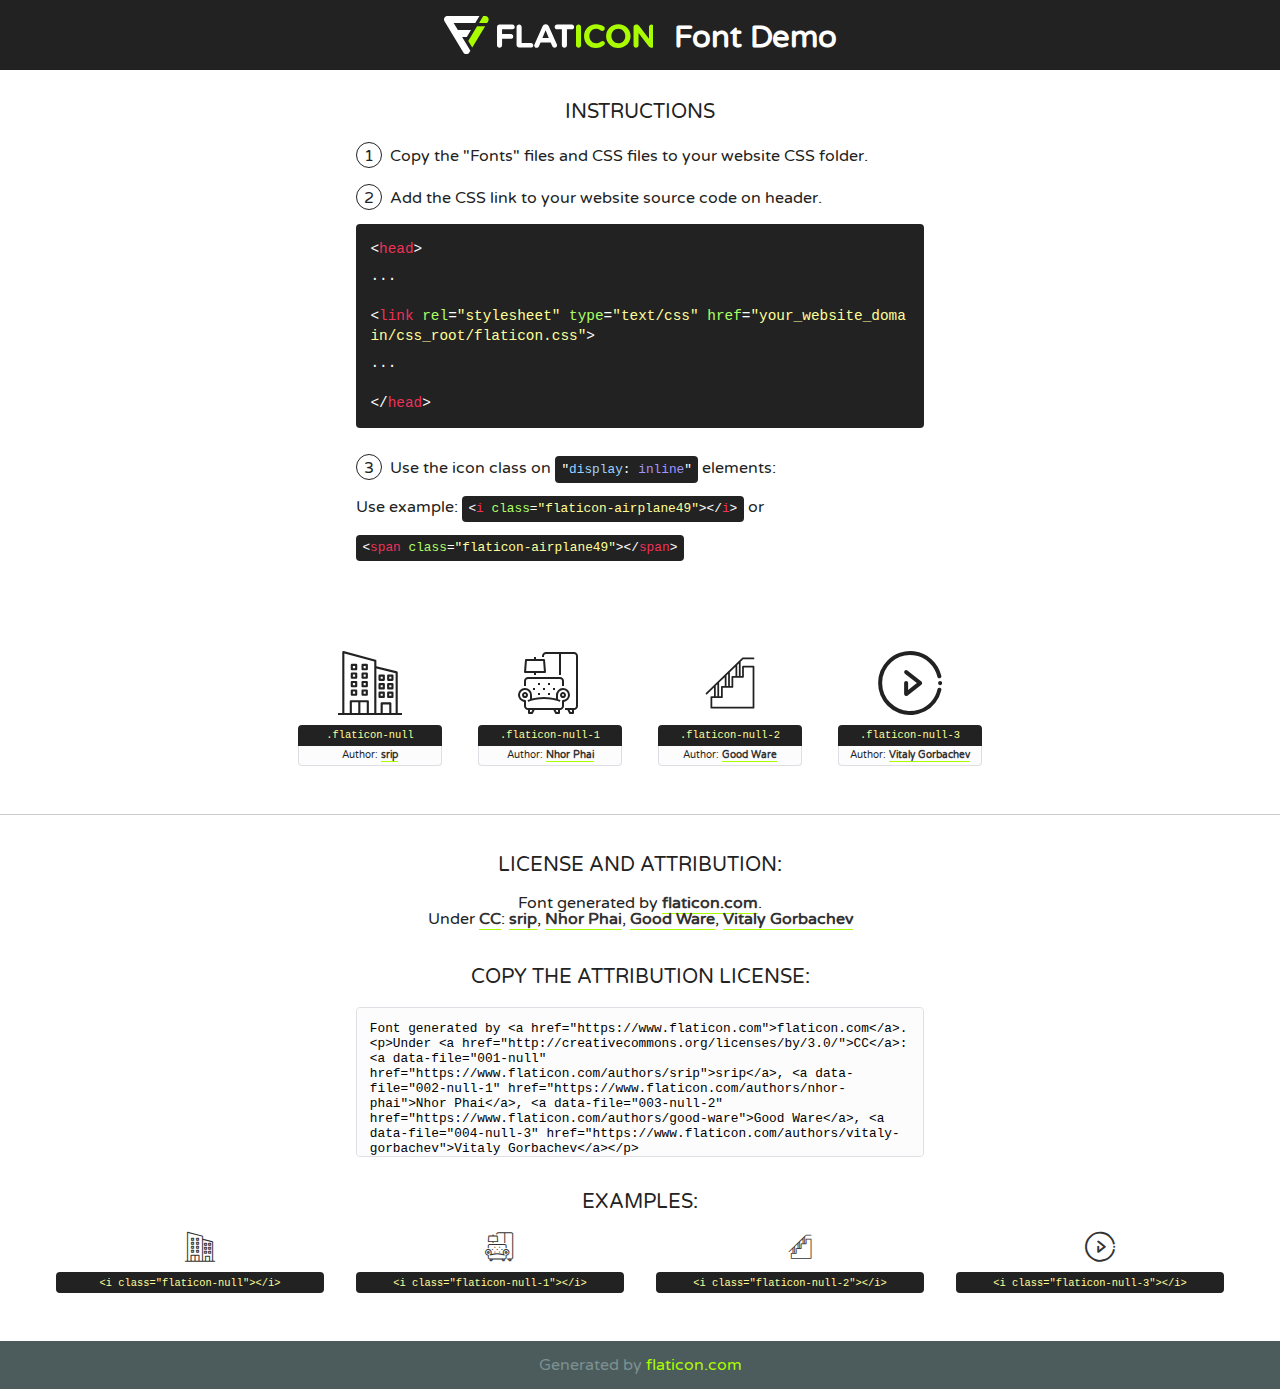
<file: liveaudio/assets/fonts/flaticon.html>
<!DOCTYPE html>
<!--
  Flaticon icon font: Flaticon
  Creation date: 18/05/2020 06:30
-->
<html>
<!DOCTYPE html>
<html>

<head>
    <title>Flaticon WebFont</title>
    <link href="http://fonts.googleapis.com/css?family=Varela+Round" rel="stylesheet" type="text/css" />
    <link rel="stylesheet" type="text/css" href="flaticon.css">
    <meta charset="UTF-8">
    <style>
    html, body, div, span, applet, object, iframe,
    h1, h2, h3, h4, h5, h6, p, blockquote, pre,
    a, abbr, acronym, address, big, cite, code,
    del, dfn, em, img, ins, kbd, q, s, samp,
    small, strike, strong, sub, sup, tt, var,
    b, u, i, center,
    dl, dt, dd, ol, ul, li,
    fieldset, form, label, legend,
    table, caption, tbody, tfoot, thead, tr, th, td,
    article, aside, canvas, details, embed, 
    figure, figcaption, footer, header, hgroup, 
    menu, nav, output, ruby, section, summary,
    time, mark, audio, video {
        margin: 0;
        padding: 0;
        border: 0;
        font-size: 100%;
        font: inherit;
        vertical-align: baseline;
    }
    /* HTML5 display-role reset for older browsers */
    article, aside, details, figcaption, figure, 
    footer, header, hgroup, menu, nav, section {
        display: block;
    }
    body {
        line-height: 1;
    }
    ol, ul {
        list-style: none;
    }
    blockquote, q {
        quotes: none;
    }
    blockquote:before, blockquote:after,
    q:before, q:after {
        content: '';
        content: none;
    }
    table {
        border-collapse: collapse;
        border-spacing: 0;
    }
    body {
        font-family: 'Varela Round', Helvetica, Arial, sans-serif;
        font-size: 16px;
        color: #222;
    }
    a {
        color: #333;
        border-bottom: 1px solid #a9fd00;
        font-weight: bold;
        text-decoration: none;
    }
    * {
        -moz-box-sizing: border-box;
        -webkit-box-sizing: border-box;
        box-sizing: border-box;
        margin: 0;
        padding: 0;
    }
    [class^="flaticon-"]:before, [class*=" flaticon-"]:before, [class^="flaticon-"]:after, [class*=" flaticon-"]:after {
        font-family: Flaticon;
        font-size: 30px;
        font-style: normal;
        margin-left: 20px;
        color: #333;
    }
    .wrapper {
        max-width: 600px;
        margin: auto;
        padding: 0 1em;
    }
    .title {
        font-size: 1.25em;
        text-align: center;
        margin-bottom: 1em;
        text-transform: uppercase;
    }
    header {
        text-align: center;
        background-color: #222;
        color: #fff;
        padding: 1em;
    }
    header .logo {
        width: 210px;
        height: 38px;
        display: inline-block;
        vertical-align: middle;
        margin-right: 1em;
        border: none;
    }
    header strong {
        font-size: 1.95em;
        font-weight: bold;
        vertical-align: middle;
        margin-top: 5px;
        display: inline-block;
    }
    .demo {
        margin: 2em auto;
        line-height: 1.25em;
    }
    .demo ul li {
        margin-bottom: 1em;
    }
    .demo ul li .num {
        color: #222;
        border-radius: 20px;
        display: inline-block;
        width: 26px;
        padding: 3px;
        height: 26px;
        text-align: center;
        margin-right: 0.5em;
        border: 1px solid #222;
    }
    .demo ul li code {
        background-color: #222;
        border-radius: 4px;
        padding: 0.25em 0.5em;
        display: inline-block;
        color: #fff;
        font-family: Consolas,Monaco,Lucida Console,Liberation Mono,DejaVu Sans Mono,Bitstream Vera Sans Mono,Courier New, monospace;
        font-weight: lighter;
        margin-top: 1em;
        font-size: 0.8em;
        word-break: break-all;
    }
    .demo ul li code.big {
        padding: 1em;
        font-size: 0.9em;
    }
    .demo ul li code .red {
        color: #EF3159;
    }
    .demo ul li code .green {
        color: #ACFF65;
    }
    .demo ul li code .yellow {
        color: #FFFF99;
    }
    .demo ul li code .blue {
        color: #99D3FF;
    }
    .demo ul li code .purple {
        color: #A295FF;
    }
    .demo ul li code .dots {
        margin-top: 0.5em;
        display: block;
    }
    #glyphs {
        border-bottom: 1px solid #ccc;
        padding: 2em 0;
        text-align: center;
    }
    .glyph {
        display: inline-block;
        width: 9em;
        margin: 1em;
        text-align: center;
        vertical-align: top;
        background: #FFF;
    }
    .glyph .glyph-icon {
        padding: 10px;
        display: block;
        font-family:"Flaticon";
        font-size: 64px;
        line-height: 1;
    }
    .glyph .glyph-icon:before {
        font-size: 64px;
        color: #222;
        margin-left: 0;
    }
    .class-name {
        font-size: 0.65em;
        background-color: #222;
        color: #fff;
        border-radius: 4px 4px 0 0;
        padding: 0.5em;
        color: #FFFF99;
        font-family: Consolas,Monaco,Lucida Console,Liberation Mono,DejaVu Sans Mono,Bitstream Vera Sans Mono,Courier New, monospace;
    }
    .author-name {
        font-size: 0.6em;
        background-color: #fcfcfd;
        border: 1px solid #DEDEE4;
        border-top: 0;
        border-radius: 0 0 4px 4px;
        padding: 0.5em;
    }
    .class-name:last-child {
        font-size: 10px;
        color:#888;
    }
    .class-name:last-child a {
        font-size: 10px;
        color:#555;
    }
    .class-name:last-child a:hover {
        color:#a9fd00;
    }
    .glyph > input {
        display: block;
        width: 100px;
        margin: 5px auto;
        text-align: center;
        font-size: 12px;
        cursor: text;
    }
    .glyph > input.icon-input {
        font-family:"Flaticon";
        font-size: 16px;
        margin-bottom: 10px;
    }
    .attribution .title {
        margin-top: 2em;
    }
    .attribution textarea {
        background-color: #fcfcfd;
        padding: 1em;
        border: none;
        box-shadow: none;
        border: 1px solid #DEDEE4;
        border-radius: 4px;
        resize: none;
        width: 100%;
        height: 150px;
        font-size: 0.8em;
        font-family: Consolas,Monaco,Lucida Console,Liberation Mono,DejaVu Sans Mono,Bitstream Vera Sans Mono,Courier New, monospace;
        -webkit-appearance: none;
    }
    .iconsuse {
        margin: 2em auto;
        text-align: center;
        max-width: 1200px;
    }
    .iconsuse:after {
        content: '';
        display: table;
        clear: both;
    }
    .iconsuse .image {
        float: left;
        width: 25%;
        padding: 0 1em;
    }
    .iconsuse .image p {
        margin-bottom: 1em;
    }
    .iconsuse .image span {
        display: block;
        font-size: 0.65em;
        background-color: #222;
        color: #fff;
        border-radius: 4px;
        padding: 0.5em;
        color: #FFFF99;
        margin-top: 1em;
        font-family: Consolas,Monaco,Lucida Console,Liberation Mono,DejaVu Sans Mono,Bitstream Vera Sans Mono,Courier New, monospace;
    }
    #footer {
        text-align: center;
        background-color: #4C5B5C;
        color: #7c9192;
        padding: 1em;
    }
    #footer a {
        border: none;
        color: #a9fd00;
        font-weight: normal;
    }
    @media (max-width: 960px) {
        .iconsuse .image {
            width: 50%;
        }
    }
    @media (max-width: 560px) {
        .iconsuse .image {
            width: 100%;
        }
    }
    </style>
</head>

<body class="characters-off">

    <header>
        <a href="https://www.flaticon.com" target="_blank" class="logo">
            <svg version="1.1" xmlns="http://www.w3.org/2000/svg" xmlns:xlink="http://www.w3.org/1999/xlink" xmlns:a="http://ns.adobe.com/AdobeSVGViewerExtensions/3.0/" viewBox="0 0 560.875 102.036" enable-background="new 0 0 560.875 102.036" xml:space="preserve">
                <defs>
                </defs>
                <g>
                    <g class="letters">
                        <path fill="#ffffff" d="M141.596,29.675c0-3.777,2.985-6.767,6.764-6.767h34.438c3.426,0,6.15,2.728,6.15,6.15
                        c0,3.43-2.724,6.149-6.15,6.149h-27.674v13.091h23.719c3.429,0,6.151,2.724,6.151,6.15c0,3.43-2.723,6.149-6.151,6.149h-23.719
                        v17.574c0,3.773-2.986,6.761-6.764,6.761c-3.779,0-6.764-2.989-6.764-6.761V29.675z"></path>
                        <path fill="#ffffff" d="M193.844,29.149c0-3.781,2.985-6.767,6.764-6.767c3.776,0,6.763,2.985,6.763,6.767v42.957h25.039
                        c3.426,0,6.149,2.726,6.149,6.153c0,3.425-2.723,6.15-6.149,6.15h-31.802c-3.779,0-6.764-2.986-6.764-6.768V29.149z"></path>
                        <path fill="#ffffff" d="M241.891,75.71l21.438-48.407c1.492-3.341,4.215-5.357,7.906-5.357h0.792
                        c3.686,0,6.323,2.017,7.815,5.357l21.439,48.407c0.436,0.967,0.701,1.845,0.701,2.723c0,3.602-2.809,6.501-6.414,6.501
                        c-3.161,0-5.269-1.845-6.499-4.655l-4.132-9.661h-27.059l-4.301,10.102c-1.144,2.631-3.426,4.214-6.237,4.214
                        c-3.517,0-6.24-2.81-6.24-6.325C241.1,77.64,241.451,76.677,241.891,75.71z M279.932,58.666l-8.521-20.297l-8.526,20.297H279.932
                        z"></path>
                        <path fill="#ffffff" d="M314.864,35.387H301.86c-3.429,0-6.239-2.813-6.239-6.238c0-3.429,2.811-6.24,6.239-6.24h39.533
                        c3.426,0,6.237,2.811,6.237,6.24c0,3.425-2.811,6.238-6.237,6.238h-13.001v42.785c0,3.773-2.99,6.761-6.764,6.761
                        c-3.779,0-6.764-2.989-6.764-6.761V35.387z"></path>
                        <path fill="#A9FD00" d="M352.615,29.149c0-3.781,2.985-6.767,6.767-6.767c3.774,0,6.761,2.985,6.761,6.767v49.024
                        c0,3.773-2.987,6.761-6.761,6.761c-3.781,0-6.767-2.989-6.767-6.761V29.149z"></path>
                        <path fill="#A9FD00" d="M374.132,53.836v-0.179c0-17.481,13.178-31.801,32.065-31.801c9.22,0,15.459,2.458,20.557,6.238
                        c1.402,1.054,2.637,2.985,2.637,5.357c0,3.692-2.985,6.59-6.681,6.59c-1.845,0-3.071-0.702-4.044-1.319
                        c-3.776-2.813-7.729-4.393-12.562-4.393c-10.364,0-17.831,8.611-17.831,19.154v0.173c0,10.542,7.291,19.329,17.831,19.329
                        c5.715,0,9.492-1.756,13.359-4.834c1.049-0.874,2.458-1.491,4.039-1.491c3.429,0,6.325,2.813,6.325,6.236
                        c0,2.106-1.056,3.78-2.282,4.834c-5.539,4.834-12.036,7.733-21.878,7.733C387.572,85.464,374.132,71.493,374.132,53.836z"></path>
                        <path fill="#A9FD00" d="M433.009,53.836v-0.179c0-17.481,13.79-31.801,32.766-31.801c18.981,0,32.592,14.143,32.592,31.628v0.173
                        c0,17.483-13.785,31.807-32.769,31.807C446.625,85.464,433.009,71.32,433.009,53.836z M484.224,53.836v-0.179
                        c0-10.539-7.725-19.326-18.626-19.326c-10.893,0-18.449,8.611-18.449,19.154v0.173c0,10.542,7.73,19.329,18.626,19.329
                        C476.676,72.986,484.224,64.378,484.224,53.836z"></path>
                        <path fill="#A9FD00" d="M506.233,29.321c0-3.774,2.99-6.763,6.767-6.763h1.401c3.252,0,5.183,1.583,7.029,3.953l26.093,34.265
                        V29.059c0-3.692,2.99-6.677,6.681-6.677c3.683,0,6.671,2.985,6.671,6.677v48.934c0,3.78-2.987,6.765-6.764,6.765h-0.436
                        c-3.257,0-5.188-1.581-7.034-3.953l-27.056-35.492v32.944c0,3.687-2.985,6.676-6.678,6.676c-3.683,0-6.673-2.989-6.673-6.676
                        V29.321z"></path>
                    </g>
                    <g class="insignia">
                        <path fill="#ffffff" d="M48.372,56.137h12.517l11.156-18.537H37.186L25.688,18.539h57.825L94.668,0H9.271
                        C5.925,0,2.842,1.801,1.198,4.716c-1.644,2.907-1.593,6.482,0.134,9.343l50.38,83.501c1.678,2.781,4.689,4.476,7.938,4.476
                        c3.246,0,6.257-1.695,7.935-4.476l2.898-4.804L48.372,56.137z"></path>
                        <g class="i">
                            <path fill="#A9FD00" d="M93.575,18.539h0.031v0.004l21.652,0.004l2.705-4.488c1.727-2.861,1.778-6.436,0.133-9.343
                            C116.454,1.801,113.371,0,110.026,0h-5.294L93.575,18.539z"></path>
                            <polygon fill="#A9FD00" points="88.291,27.356 64.725,66.486 75.519,84.404 109.942,27.356"></polygon>
                        </g>
                    </g>
                </g>
            </svg>
        </a>
        <strong>Font Demo</strong>
    </header>


    <section class="demo wrapper">

        <p class="title">Instructions</p>

        <ul>
            <li>
                <span class="num">1</span>Copy the "Fonts" files and CSS files to your website CSS folder.
            </li>
            <li>
                <span class="num">2</span>Add the CSS link to your website source code on header.
                <code class="big">
                    &lt;<span class="red">head</span>&gt;
                    <br/><span class="dots">...</span>
                    <br/>&lt;<span class="red">link</span> <span class="green">rel</span>=<span class="yellow">"stylesheet"</span> <span class="green">type</span>=<span class="yellow">"text/css"</span> <span class="green">href</span>=<span class="yellow">"your_website_domain/css_root/flaticon.css"</span>&gt;
                    <br/><span class="dots">...</span>
                    <br/>&lt;/<span class="red">head</span>&gt;
                </code>
            </li>

            <li>
                <p>
                    <span class="num">3</span>Use the icon class on <code>"<span class="blue">display</span>:<span class="purple"> inline</span>"</code> elements:
                    <br />
                    Use example: <code>&lt;<span class="red">i</span> <span class="green">class</span>=<span class="yellow">&quot;flaticon-airplane49&quot;</span>&gt;&lt;/<span class="red">i</span>&gt;</code> or <code>&lt;<span class="red">span</span> <span class="green">class</span>=<span class="yellow">&quot;flaticon-airplane49&quot;</span>&gt;&lt;/<span class="red">span</span>&gt;</code>
            </li>
        </ul>

    </section>




   <section id="glyphs">          
    
      
        <div class="glyph"><div class="glyph-icon flaticon-null"></div>
            <div class="class-name">.flaticon-null</div>
            <div class="author-name">Author: <a data-file="001-null" href="https://www.flaticon.com/authors/srip">srip</a> </div> 
        </div>        
        
        <div class="glyph"><div class="glyph-icon flaticon-null-1"></div>
            <div class="class-name">.flaticon-null-1</div>
            <div class="author-name">Author: <a data-file="002-null-1" href="https://www.flaticon.com/authors/nhor-phai">Nhor Phai</a> </div> 
        </div>        
        
        <div class="glyph"><div class="glyph-icon flaticon-null-2"></div>
            <div class="class-name">.flaticon-null-2</div>
            <div class="author-name">Author: <a data-file="003-null-2" href="https://www.flaticon.com/authors/good-ware">Good Ware</a> </div> 
        </div>        
        
        <div class="glyph"><div class="glyph-icon flaticon-null-3"></div>
            <div class="class-name">.flaticon-null-3</div>
            <div class="author-name">Author: <a data-file="004-null-3" href="https://www.flaticon.com/authors/vitaly-gorbachev">Vitaly Gorbachev</a> </div> 
        </div>        
        

    </section>



    <section class="attribution wrapper"   style="text-align:center;">

      <div class="title">License and attribution:</div><div class="attrDiv">Font generated by <a href="https://www.flaticon.com">flaticon.com</a>. <div><p>Under <a href="http://creativecommons.org/licenses/by/3.0/">CC</a>: <a data-file="001-null" href="https://www.flaticon.com/authors/srip">srip</a>, <a data-file="002-null-1" href="https://www.flaticon.com/authors/nhor-phai">Nhor Phai</a>, <a data-file="003-null-2" href="https://www.flaticon.com/authors/good-ware">Good Ware</a>, <a data-file="004-null-3" href="https://www.flaticon.com/authors/vitaly-gorbachev">Vitaly Gorbachev</a></p>  </div>
      </div>
      <div class="title">Copy the Attribution License:</div>

    <textarea onclick="this.focus();this.select();">Font generated by &lt;a href=&quot;https://www.flaticon.com&quot;&gt;flaticon.com&lt;/a&gt;. <p>Under <a href="http://creativecommons.org/licenses/by/3.0/">CC</a>: <a data-file="001-null" href="https://www.flaticon.com/authors/srip">srip</a>, <a data-file="002-null-1" href="https://www.flaticon.com/authors/nhor-phai">Nhor Phai</a>, <a data-file="003-null-2" href="https://www.flaticon.com/authors/good-ware">Good Ware</a>, <a data-file="004-null-3" href="https://www.flaticon.com/authors/vitaly-gorbachev">Vitaly Gorbachev</a></p>  
     </textarea>

    </section>

    <section class="iconsuse">

          <div class="title">Examples:</div>            
             
            <div class="image">
                <p>
                    <i class="glyph-icon flaticon-null"></i> 
                    <span>&lt;i class=&quot;flaticon-null&quot;&gt;&lt;/i&gt;</span>
                </p>
            </div>
            
            <div class="image">
                <p>
                    <i class="glyph-icon flaticon-null-1"></i> 
                    <span>&lt;i class=&quot;flaticon-null-1&quot;&gt;&lt;/i&gt;</span>
                </p>
            </div>
            
            <div class="image">
                <p>
                    <i class="glyph-icon flaticon-null-2"></i> 
                    <span>&lt;i class=&quot;flaticon-null-2&quot;&gt;&lt;/i&gt;</span>
                </p>
            </div>
            
            <div class="image">
                <p>
                    <i class="glyph-icon flaticon-null-3"></i> 
                    <span>&lt;i class=&quot;flaticon-null-3&quot;&gt;&lt;/i&gt;</span>
                </p>
            </div>
                       
        </div>
                            
    </section>

<div id="footer">
    <div>Generated by <a href="https://www.flaticon.com">flaticon.com</a>
    </div>
</div>



</body>
</html>
</file>
<file: liveaudio/assets/fonts/flaticon.css>
/*
  	Flaticon icon font: Flaticon
  	Creation date: 18/05/2020 06:30
  	*/

@font-face {
  font-family: "Flaticon";
  src: url("./Flaticon.eot");
  src: url("./Flaticon.eot?#iefix") format("embedded-opentype"),
       url("./Flaticon.woff2") format("woff2"),
       url("./Flaticon.woff") format("woff"),
       url("./Flaticon.ttf") format("truetype"),
       url("./Flaticon.svg#Flaticon") format("svg");
  font-weight: normal;
  font-style: normal;
}

@media screen and (-webkit-min-device-pixel-ratio:0) {
  @font-face {
    font-family: "Flaticon";
    src: url("./Flaticon.svg#Flaticon") format("svg");
  }
}

[class^="flaticon-"]:before, [class*=" flaticon-"]:before,
[class^="flaticon-"]:after, [class*=" flaticon-"]:after {   
  font-family: Flaticon;
        font-size: 20px;
font-style: normal;
margin-left: 20px;
}

.flaticon-null:before { content: "\f100"; }
.flaticon-null-1:before { content: "\f101"; }
.flaticon-null-2:before { content: "\f102"; }
.flaticon-null-3:before { content: "\f103"; }
</file>
